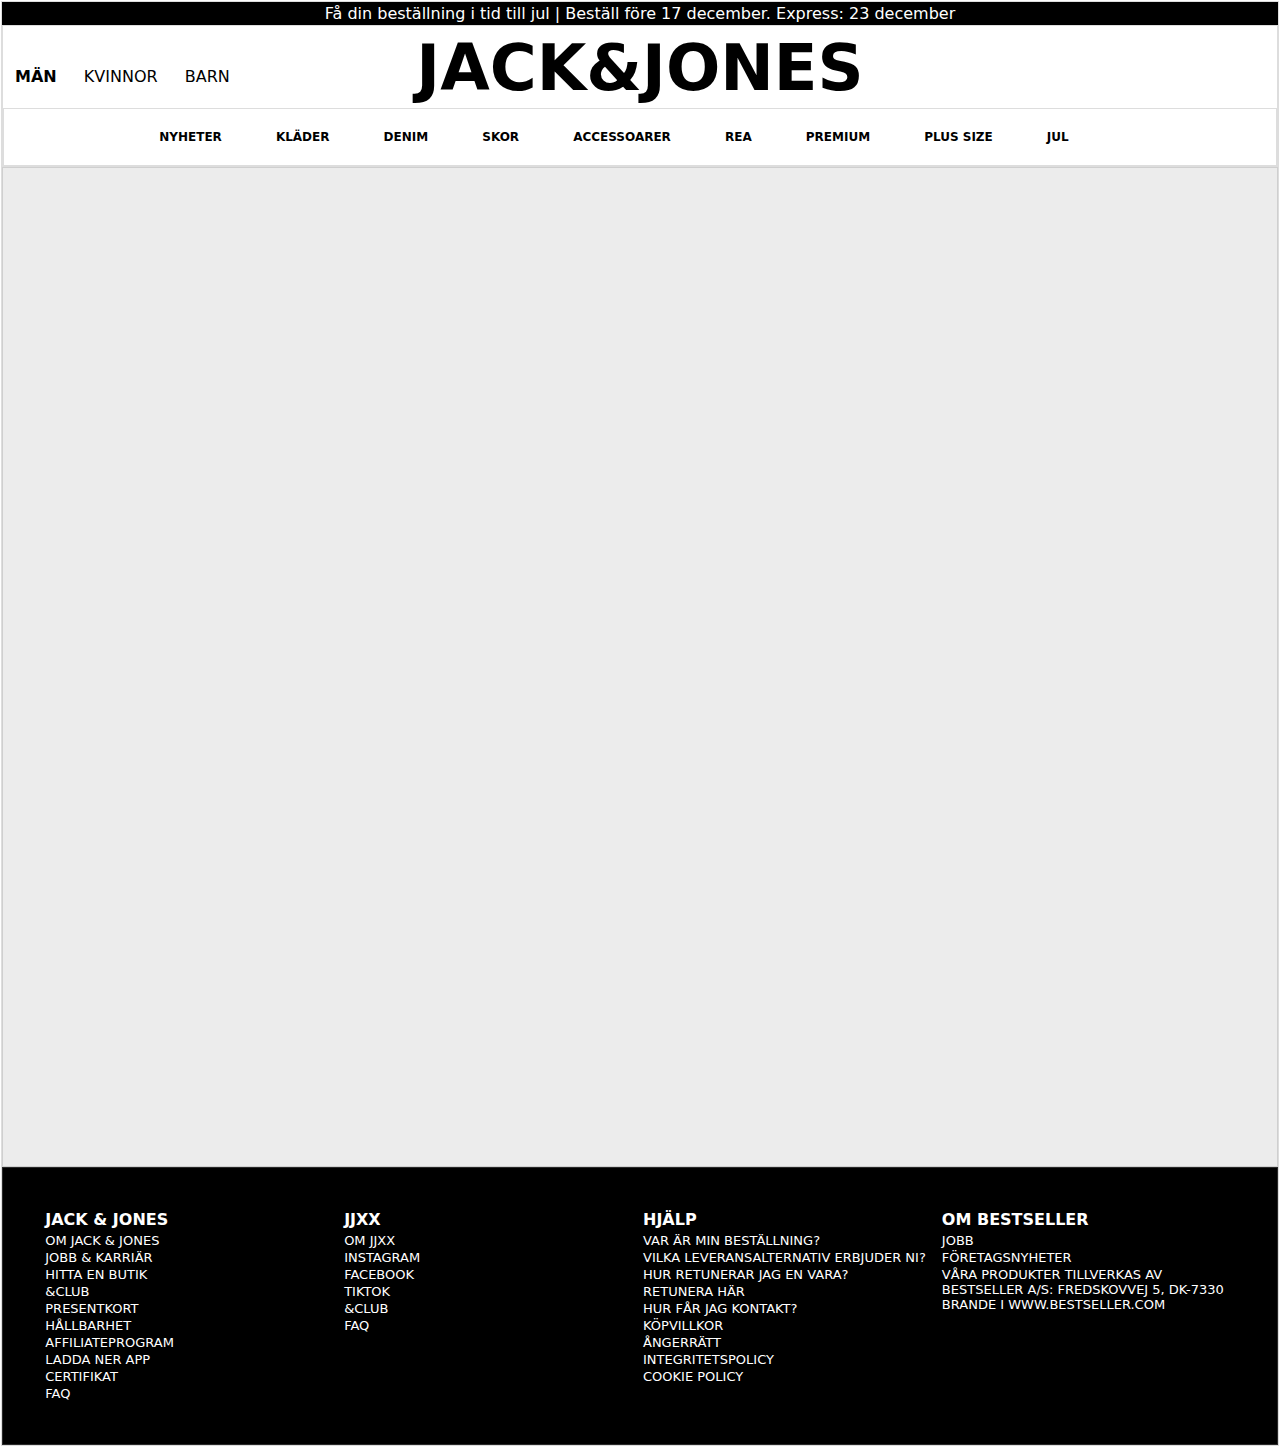
<file: Eget arbete jack and jones/index.html>
<html lang="en">
  <head>
    <meta charset="UTF-8" />
    <meta name="viewport" content="width=device-width, initial-scale=1.0" />
    <title>Document</title>
    <link rel="stylesheet" href="https://cdn.jsdelivr.net/npm/bootstrap-icons@1.11.3/font/bootstrap-icons.css"/>
    <link rel="stylesheet" href="style.css" />
    <script src="main.js" defer></script>
  </head>
  <body>
    <div class="message">
      <p>
        Få din beställning i tid till jul | Beställ före 17 december. Express:
        23 december
      </p>
    </div>
    <header>
      <div class="normalmeny" id="mobilemode1">
        <a class="MAN" href="./index.html">MÄN</a>
        <a class="WOMEN" href="./Women.html">KVINNOR</a>
        <a class="JUNIOR" href="./JUNIOR.html">BARN</a>
      </div>
      <div><span class="menuButton" onclick="toggleMenu()">&equiv;</span></div>
      <div class="mobileMode">
        <div><h1>JACK&JONES</h1></div>
      </div>
      <div class="MenyIndent">
        <div class="Meny950px">
          <a class="NYHETER" href="nyheter.html">NYHETER</a>
          <a class="KLÄDER" href="kläder.html">KLÄDER</a>
          <a class="DENIM" href="denim.html">DENIM</a>
          <a class="SKOR" href="skor.html">SKOR</a>
          <a class="ACCESSOARER" href="accessoarer.html">ACCESSOARER</a>
          <a class="REA" href="rea.html">REA</a>
          <a class="PREMIUM" href="premium.html">PREMIUM</a>
          <a class="PLUSSIZE" href="plussize.html">PLUS SIZE</a>
          <a class="JUL" href="jul.html">JUL</a>
        </div>
      </div>
    </header>

    <main></main>

    <footer>
      <div class="LINKS" id="LINKS">
        <div class="JACK">
          <div class="headers2">
            <p onclick="myFunction()">JACK & JONES</p>
          </div>
          <div id="m1" class="m1 hidden">
            <a class="A1" href="om.html">OM JACK & JONES</a>
            <a class="A2" href="jobb.html">JOBB & KARRIÄR</a>
            <a class="A3" href="hitta.html">HITTA EN BUTIK</a>
            <a class="A4" href="club.html">&CLUB</a>
            <a class="A5" href="presentkort.html">PRESENTKORT</a>
            <a class="A6" href="hållbarhet.html">HÅLLBARHET</a>
            <a class="A7" href="affiliateprogram.html">AFFILIATEPROGRAM</a>
            <a class="A8" href="ladda.html">LADDA NER APP</a>
            <a class="A9" href="certifikat.html">CERTIFIKAT</a>
            <a class="A10" href="faq.html">FAQ</a>
          </div>
          <div class="border"></div>
        </div>
        <div class="JJXX">
          <div class="headers2">
            <div onclick="toggleJJXX()">JJXX</div>
          </div>
          <div class="m2 hidden" id="m2">
            <a class="A1" href="om.html">OM JJXX</a>
            <a class="A2" href="instagram.html">INSTAGRAM</a>
            <a class="A3" href="facebook.html">FACEBOOK</a>
            <a class="A4" href="tiktok.html">TIKTOK</a>
            <a class="A5" href="club.html">&CLUB</a>
            <a class="A6" href="faq.html">FAQ</a>
          </div>
          <div class="border"></div>
        </div>
        <div class="HELP">
          <div class="headers2">
            <p onclick="toggleHelp()">HJÄLP</p>
          </div>
          <div class="m3 hidden" id="m3">
            <a class="A1" href="var.html">VAR ÄR MIN BESTÄLLNING?</a>
            <a class="A2" href="vilka.html"
              >VILKA LEVERANSALTERNATIV ERBJUDER NI?</a
            >
            <a class="A3" href="hur.html">HUR RETUNERAR JAG EN VARA?</a>
            <a class="A4" href="retunera.html">RETUNERA HÄR</a>
            <a class="A5" href="hur.html">HUR FÅR JAG KONTAKT?</a>
            <a class="A6" href="köpvillkor.html">KÖPVILLKOR</a>
            <a class="A7" href="ångerrätt.html">ÅNGERRÄTT</a>
            <a class="A8" href="integritetspolicy.html">INTEGRITETSPOLICY</a>
            <a class="A9" href="cookie.html">COOKIE POLICY</a>
          </div>
          <div class="border"></div>
        </div>
        <div class="BESTCELLER">
          <div class="headers2">
            <p onclick="toggleBestceller()">OM BESTSELLER</p>
          </div>
          <div class="m4 hidden" id="m4">
            <a class="A1" href="jobb.html">JOBB</a>
            <a class="A2" href="företagsnyheter.html">FÖRETAGSNYHETER</a>
            <a class="A3" href="våra.html"
              >VÅRA PRODUKTER TILLVERKAS AV BESTSELLER A/S: FREDSKOVVEJ 5,
              DK-7330 BRANDE I WWW.BESTSELLER.COM</a
            >
          </div>
          <div class="border"></div>
        </div>
      </div>
    </footer>
    <header class="headerMobile">
      <div class="testTop" id="testTop1">
        <a class="MAN" href="./index.html">MÄN</a>
        <a class="WOMEN" href="./Women.html">KVINNOR</a>
        <a class="JUNIOR" href="./JUNIOR.html">BARN</a>
        <span class="removeMenu" onclick="toggleMenu()">&times;</span>
      </div>

      <div class="testBottom">
        <a class="NYHETER" href="nyheter.html">NYHETER</a>
        <a class="KLÄDER" href="kläder.html">KLÄDER</a>
        <a class="DENIM" href="denim.html">DENIM</a>
        <a class="SKOR" href="skor.html">SKOR</a>
        <a class="ACCESSOARER" href="accessoarer.html">ACCESSOARER</a>
        <a class="REA" href="rea.html">REA</a>
        <a class="PREMIUM" href="premium.html">PREMIUM</a>
        <a class="PLUSSIZE" href="plussize.html">PLUS SIZE</a>
        <a class="JUL" href="jul.html">JUL</a>
      </div>
    </header>
  </body>
</html>
</file>
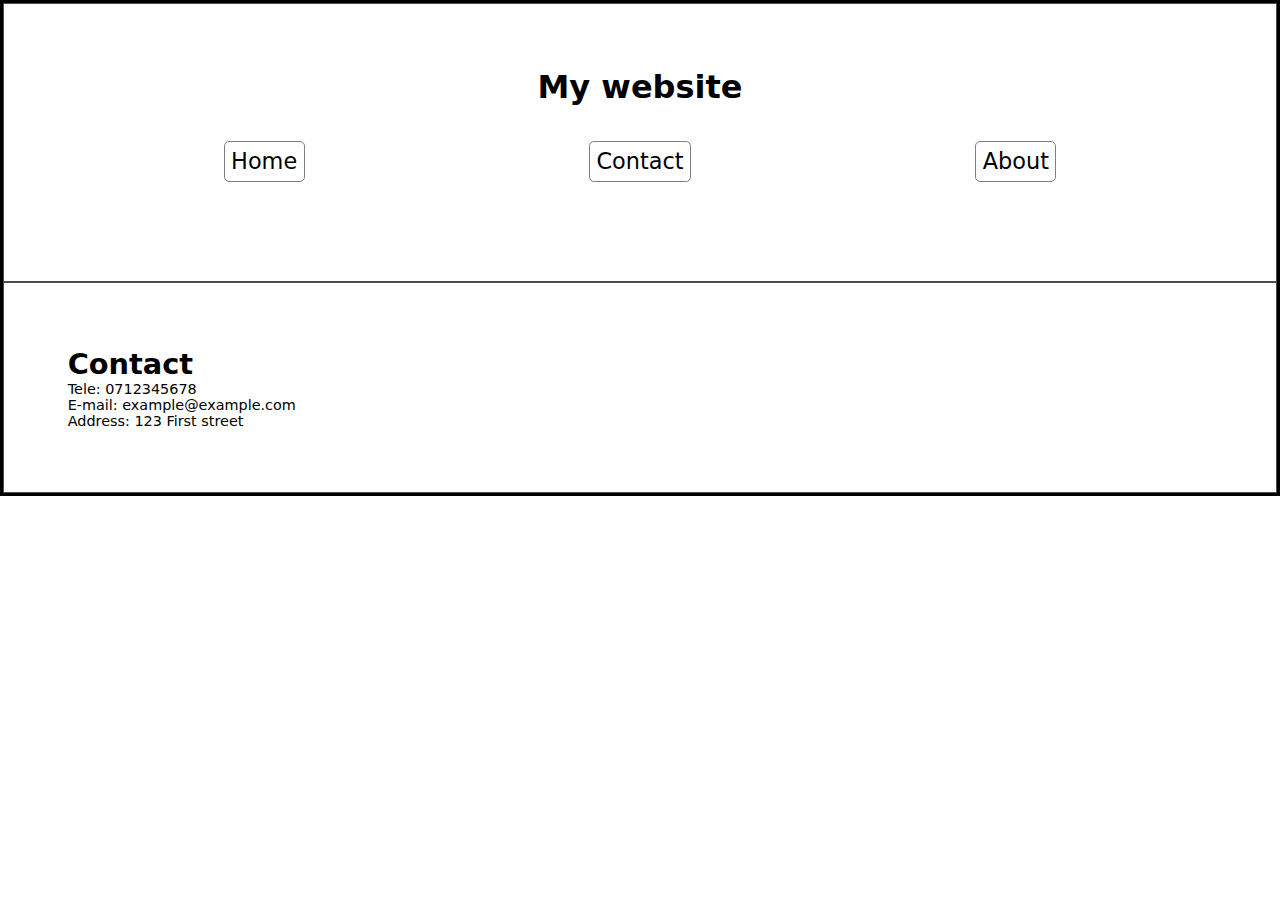
<file: halvkurs/index.html>
<!DOCTYPE html>
<html lang="en">
<head>
    <meta charset="UTF-8">
    <meta name="viewport" content="width=device-width, initial-scale=1.0">
    <title>My website</title>
    <link rel="stylesheet" href="style.css">
    <script src="main.js"></script>

</head>
<body>
    <header>
        <div class="mobilemode">
        <h1>My website</h1>
        <div><span class="menuButton" id="MenuButton" onclick="toggleMenu()">&equiv;</span></div>
        
        </div>
        <nav class="hidden">


            <a href="/index.html">Home</a>
            <a href="#contact">Contact</a>
            <a href="about.html">About</a>

        </nav>


    </header>
   
    <footer>

        <div class="contact" id="contact">
            <h1>Contact</h1>
            <p>Tele: 0712345678</p>
            <p>E-mail: example@example.com</p>
            <P>Address: 123 First street</P>


        </div>


    </footer>
</body>
</html>
</file>
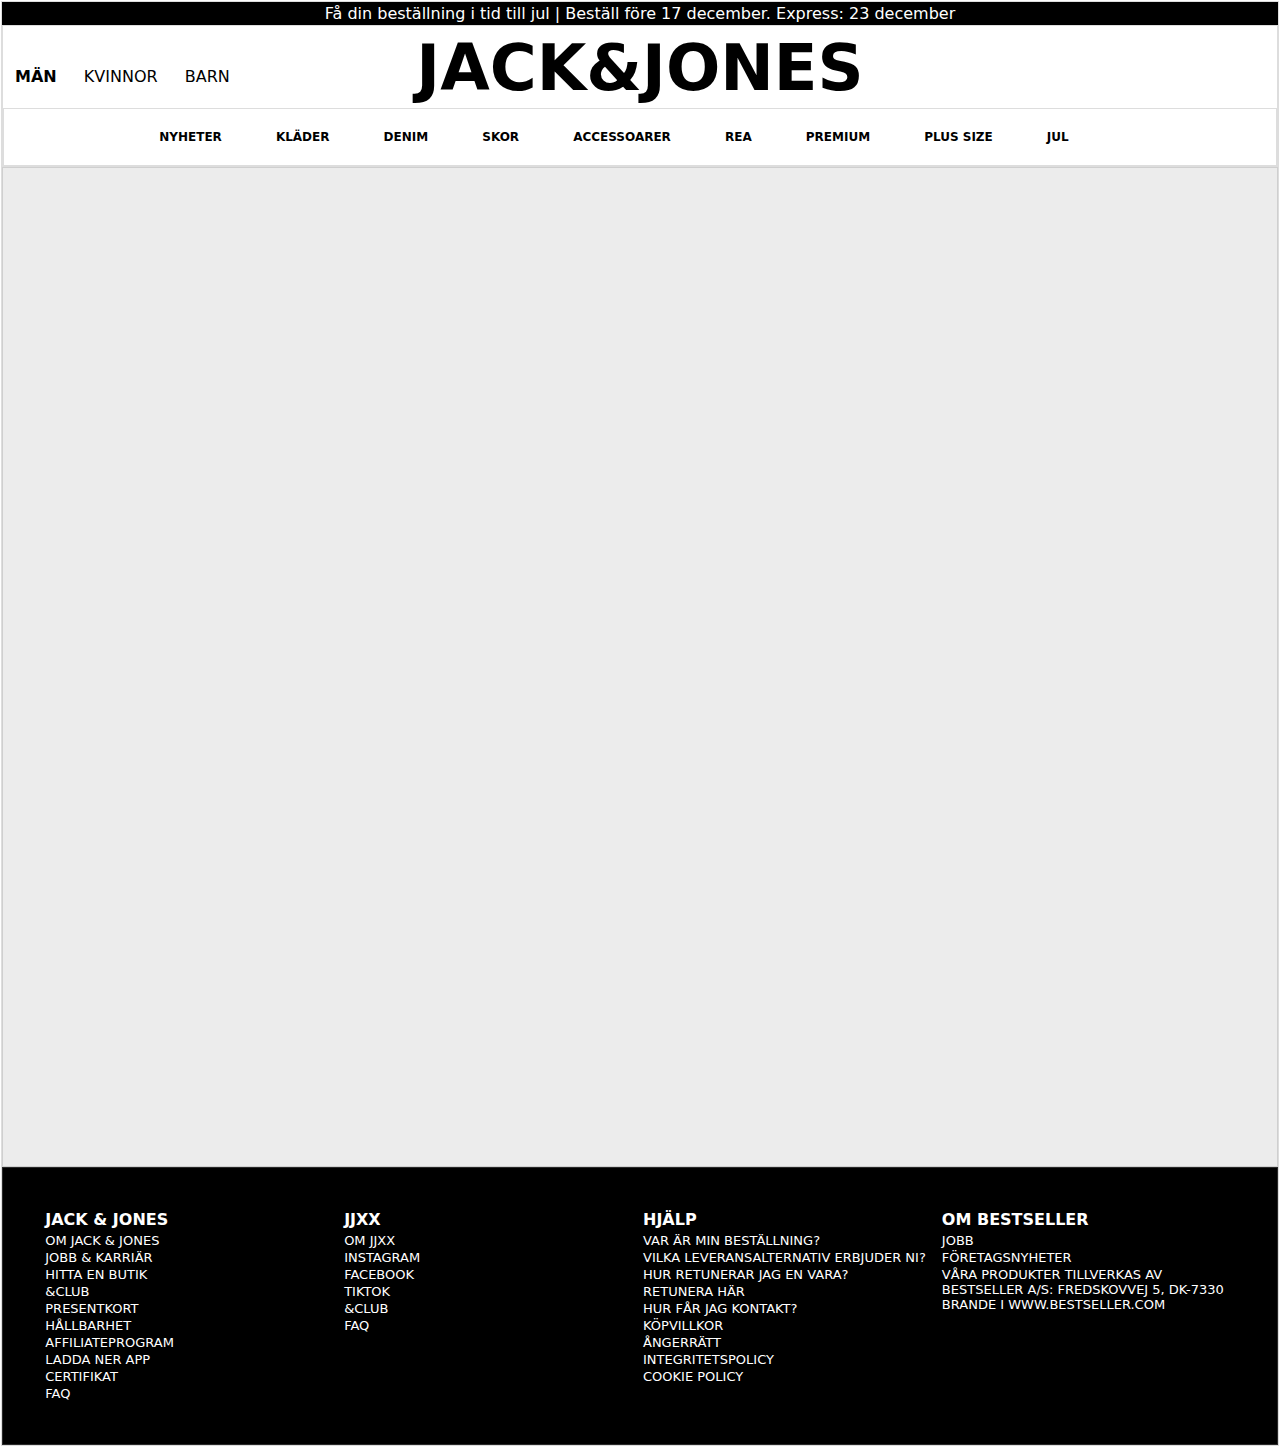
<file: Eget arbete jack and jones/accessoarer.html>
<html lang="en">
  <head>
    <meta charset="UTF-8" />
    <meta name="viewport" content="width=device-width, initial-scale=1.0" />
    <title>Document</title>
    <link
      rel="stylesheet"
      href="https://cdn.jsdelivr.net/npm/bootstrap-icons@1.11.3/font/bootstrap-icons.css"
    />
    <link rel="stylesheet" href="style.css" />
    <script src="main.js" defer></script>
  </head>
  <body>
    <div class="message">
      <p>
        Få din beställning i tid till jul | Beställ före 17 december. Express:
        23 december
      </p>
    </div>
    <header>
      <div class="normalmeny" id="mobilemode1">
        <a class="MAN" href="./index.html">MÄN</a>
        <a class="WOMEN" href="./Women.html">KVINNOR</a>
        <a class="JUNIOR" href="./JUNIOR.html">BARN</a>
      </div>
      <div><span class="menuButton" onclick="toggleMenu()">&equiv;</span></div>
      <div class="mobileMode">
        <div><h1>JACK&JONES</h1></div>
      </div>
      <div class="MenyIndent">
        <div class="Meny950px">
          <a class="NYHETER" href="nyheter.html">NYHETER</a>
          <a class="KLÄDER" href="kläder.html">KLÄDER</a>
          <a class="DENIM" href="denim.html">DENIM</a>
          <a class="SKOR" href="skor.html">SKOR</a>
          <a class="ACCESSOARER" href="accessoarer.html">ACCESSOARER</a>
          <a class="REA" href="rea.html">REA</a>
          <a class="PREMIUM" href="premium.html">PREMIUM</a>
          <a class="PLUSSIZE" href="plussize.html">PLUS SIZE</a>
          <a class="JUL" href="jul.html">JUL</a>
        </div>
      </div>
    </header>

    <main></main>

    <footer>
      <div class="LINKS" id="LINKS">
        <div class="JACK">
          <div class="headers2">
            <p onclick="myFunction()">JACK & JONES</p>
          </div>
          <div id="m1" class="m1 hidden">
            <a class="A1" href="om.html">OM JACK & JONES</a>
            <a class="A2" href="jobb.html">JOBB & KARRIÄR</a>
            <a class="A3" href="hitta.html">HITTA EN BUTIK</a>
            <a class="A4" href="club.html">&CLUB</a>
            <a class="A5" href="presentkort.html">PRESENTKORT</a>
            <a class="A6" href="hållbarhet.html">HÅLLBARHET</a>
            <a class="A7" href="affiliateprogram.html">AFFILIATEPROGRAM</a>
            <a class="A8" href="ladda.html">LADDA NER APP</a>
            <a class="A9" href="certifikat.html">CERTIFIKAT</a>
            <a class="A10" href="faq.html">FAQ</a>
          </div>
          <div class="border"></div>
        </div>
        <div class="JJXX">
          <div class="headers2">
            <div onclick="toggleJJXX()">JJXX</div>
          </div>
          <div class="m2 hidden" id="m2">
            <a class="A1" href="om.html">OM JJXX</a>
            <a class="A2" href="instagram.html">INSTAGRAM</a>
            <a class="A3" href="facebook.html">FACEBOOK</a>
            <a class="A4" href="tiktok.html">TIKTOK</a>
            <a class="A5" href="club.html">&CLUB</a>
            <a class="A6" href="faq.html">FAQ</a>
          </div>
          <div class="border"></div>
        </div>
        <div class="HELP">
          <div class="headers2">
            <p onclick="toggleHelp()">HJÄLP</p>
          </div>
          <div class="m3 hidden" id="m3">
            <a class="A1" href="var.html">VAR ÄR MIN BESTÄLLNING?</a>
            <a class="A2" href="vilka.html"
              >VILKA LEVERANSALTERNATIV ERBJUDER NI?</a
            >
            <a class="A3" href="hur.html">HUR RETUNERAR JAG EN VARA?</a>
            <a class="A4" href="retunera.html">RETUNERA HÄR</a>
            <a class="A5" href="hur.html">HUR FÅR JAG KONTAKT?</a>
            <a class="A6" href="köpvillkor.html">KÖPVILLKOR</a>
            <a class="A7" href="ångerrätt.html">ÅNGERRÄTT</a>
            <a class="A8" href="integritetspolicy.html">INTEGRITETSPOLICY</a>
            <a class="A9" href="cookie.html">COOKIE POLICY</a>
          </div>
          <div class="border"></div>
        </div>
        <div class="BESTCELLER">
          <div class="headers2">
            <p onclick="toggleBestceller()">OM BESTSELLER</p>
          </div>
          <div class="m4 hidden" id="m4">
            <a class="A1" href="jobb.html">JOBB</a>
            <a class="A2" href="företagsnyheter.html">FÖRETAGSNYHETER</a>
            <a class="A3" href="våra.html"
              >VÅRA PRODUKTER TILLVERKAS AV BESTSELLER A/S: FREDSKOVVEJ 5,
              DK-7330 BRANDE I WWW.BESTSELLER.COM</a
            >
          </div>
          <div class="border"></div>
        </div>
      </div>
    </footer>
    <header class="headerMobile">
      <div class="testTop" id="testTop1">
        <a class="MAN" href="./index.html">MÄN</a>
        <a class="WOMEN" href="./Women.html">KVINNOR</a>
        <a class="JUNIOR" href="./JUNIOR.html">BARN</a>
        <span class="removeMenu" onclick="toggleMenu()">&times;</span>
      </div>

      <div class="testBottom">
        <a class="NYHETER" href="nyheter.html">NYHETER</a>
        <a class="KLÄDER" href="kläder.html">KLÄDER</a>
        <a class="DENIM" href="denim.html">DENIM</a>
        <a class="SKOR" href="skor.html">SKOR</a>
        <a class="ACCESSOARER" href="accessoarer.html">ACCESSOARER</a>
        <a class="REA" href="rea.html">REA</a>
        <a class="PREMIUM" href="premium.html">PREMIUM</a>
        <a class="PLUSSIZE" href="plussize.html">PLUS SIZE</a>
        <a class="JUL" href="jul.html">JUL</a>
      </div>
    </header>
  </body>
</html>
</file>
<file: Eget arbete jack and jones/style.css>
@import 'menu.css';

/* ========== GLOBAL BASE ========== */
a{
    text-decoration: none;
    color: rgb(255, 255, 255);
}
*{
    font-family: system-ui, -apple-system, BlinkMacSystemFont, 'Segoe UI', Roboto, Oxygen, Ubuntu, Cantarell, 'Open Sans', 'Helvetica Neue', sans-serif;
    box-sizing: border-box;
    margin: 0;
    border: 1px solid rgba(0, 0, 0, 0);
}
body{
    border: 1px solid rgba(139, 139, 139, 0.295);
}
header, main, footer{
    border: 1px solid rgba(139, 139, 139, 0.295);
}
main, footer{
    padding: 3%;
}

/* ========== TOP MESSAGE ========== */
.message{
    background-color: black;
    color: white;
    text-align: center;
}

/* ========== HEADER ========== */
header{
    display: grid;
}

/* Logo */
.mobileMode h1{
    text-align: center;
    align-self: center;
}

/* ===== menu mobile ===== */
.Meny950px{
    display: none;
    font-weight: bold;
}
.Meny950px .nyheter:hover{text-decoration: underline;}
.Meny950px .KLÄDER:hover{text-decoration: underline;}
.Meny950px .DENIM:hover{text-decoration: underline;}
.Meny950px .SKOR:hover{text-decoration: underline;}
.Meny950px .ACCESSOARER:hover{text-decoration: underline;}
.Meny950px .REA:hover{text-decoration: underline;}
.Meny950px .PREMIUM:hover{text-decoration: underline;}
.Meny950px .PLUSSIZE:hover{text-decoration: underline;}
.Meny950px .JUL:hover{text-decoration: underline;}

/* Top menu MÄN / KVINNOR / BARN (mobile default) */
.normalmeny{
    display: none;
    position: absolute;
}

.visible{
    left:0px;
}

.hidden{
    display: block;
}

/* ===== menu >950px ===== */
@media(min-width:950px){
    .mobileMode h1{
        font-size: 4rem;
    }
    .menuButton{
        display: none;
    }
    .MenyIndent{
        border: 1px solid rgba(139, 139, 139, 0.295);
    }
    .Meny950px{
        display: grid;
        grid-template-columns: repeat(10, auto);
        align-items: center;
        margin: 1.5%;
        font-size: 12px;
        place-items: center;
        margin-left: 10%;
        margin-right: 10%;
        color: black;
    }
    .Meny950px a{
        color: black;
    }
    .normalmeny{
        display: block;
    }
}

/* ===== top category menu styling ===== */
.normalmeny a{
    text-decoration: none;
    color: black;
    margin: 10px;
}

.normalmeny{
    padding-top: 40px;
}

#mobilemode1 .MAN{font-weight: bold;}
#mobilemode2 .women{font-weight: bold;}
#mobilemode3 .JUNIOR{font-weight: bold;}

.normalmeny .MAN:hover{text-decoration: underline;}
.normalmeny .WOMEN:hover{text-decoration: underline;}
.normalmeny .JUNIOR:hover{text-decoration: underline;}

/* Burger and icons */
.mobilemode{
    align-items: center;
    place-items: center;
}
span{
    font-size: 30px;
    line-height: 30px;
}

.menuButton{
    font-size: 35px;
    margin-left: 8px;
    position: absolute;
    cursor: pointer;
}

/* ========== MAIN ========== */
main{
    background-color: rgba(184, 184, 184, 0.274);
    min-height: 1000px;
}
.Tillbaka{
    color: black;
}
.Tillbaka:hover{
    text-decoration: underline;
}
/* ========== IMG =========== */
.imgbox.köp{
  display: grid;
  grid-template-columns: repeat(6, 80vw);
  overflow-x: scroll;
  scroll-snap-type: x mandatory;
  gap: 15px;
  padding: 5%;
}

.imgcontent{
  scroll-snap-align: center;
  display: flex;
  align-items: center;
  justify-content: center;
}

/* själva bilden */
.imgcontent img{
  width: 100%;
  height: 100%;
  display: block;
  object-fit: cover;
}

/* Storlekar */
.size-title{
    font-size: smaller;
}
.size{
  width: 45px;
  height: 45px;
  border: 1px solid rgba(128, 128, 128, 0.466);
  background-color: white;
  display: flex;
  align-items: center;
  justify-content: center;
  font-weight: bold;
  cursor: pointer;
}

.size:hover{
  border: 1px solid black;
  transition: 1s;
}

.selected{
  border: 1px solid black;
}
.sizes{
  display: grid;
  grid-template-columns: repeat(5, 45px);
  gap: 5px;
}
/* köp knapp */
.product-buttons{
  display: grid;
  grid-template-columns: 1fr 45px;
  gap: 10px;
  margin-top: 20px;
}

.add-cart{
  padding: 15px;
  background-color: black;
  color: white;
  cursor: pointer;
  border: 1px solid black;
}

.favorite{
  width: 50px;
  background-color: white;
  border: 1px solid black;
  font-size: 20px;
  cursor: pointer;
}

.add-cart:hover{
    color: black;
    background: white;
    transition: 0.5s;
} 

/* produktbeskrivning */
.product-discription{
    font-size: 1.2rem;
    font-weight: 600;
    margin-top: 10px;
    margin-bottom: 10px;
}
.product-titel{
    margin-top: 30px;
}
@media (min-width: 770px) {

  .product-layout{
    display: grid;
    grid-template-columns: 1fr 1fr;
    gap: 10px;
    align-items: top;
    border: 1px solid red;
  }

  .imgbox.köp{
  display: grid;
  grid-template-columns: repeat(6, 50vw);
  overflow-x: scroll;
  scroll-snap-type: x mandatory;
  gap: 15px;
  padding: 5%;
}

}

/* ======== cards ======== */

.cards{
  display: grid;
  gap: 5px;
}
@media(min-width: 550px){
    .cards{
    grid-template-columns: repeat(3, 1fr);
}
}
@media(min-width: 770px){
  .cards{
    grid-template-columns: repeat(4, 1fr);
  }
}

.card{
  display: grid;
  padding: 0;          
  overflow: hidden;    
}


.card .imgbox.köp{
  display: grid;
  grid-template-columns: repeat(6, 100%);
  overflow-x: scroll;
  scroll-snap-type: x mandatory; 
  gap: 0;
  padding: 0;
  margin: 0;
}

.card .imgcontent{
  scroll-snap-align: center;
  aspect-ratio: 1 / 1;
  overflow: hidden;
  margin: 0;
  padding: 0;
}

.card .imgcontent img{
  width: 100%;
  height: 100%;
  object-fit: cover;
  display: block;
}
.card-link{
  text-decoration: none;
  color: black;
}


/* CHAT-GPT */
.card .imgbox.köp{
  scrollbar-width: thin;
  scrollbar-color: rgba(0,0,0,0.35) transparent;
}

.card:hover{
    border: 1px solid black;
    transition: 1s;
}



/* ========== FOOTER ========== */
footer{
    background-color: black;
    color: white;
}

.headers{
    display: grid;
    font-weight: bold;
}

.links .headers2{
    display: grid;
    font-weight: bold;
    font-size: medium;
}

/* footer mobile */
.LINKS{ 
    display: grid;
    grid-template-rows: repeat(4,auto);    
    font-size: small;
}

/* keep them hidden by default */
.m1, .m2, .m3, .m4 {
    display: none;
}

/* show them with GRID when open */
.m1.open, .m2.open, .m3.open, .m4.open {
    display: grid;
    grid-template-columns: 1fr; /* en kolumn = under varandra */
    gap: 6px; /* valfritt mellanrum */
}

.border{
    border: 1px solid white;
}


/* footer hover effects */
.m1 .A1:hover{text-decoration: underline;}
.m1 .A2:hover{text-decoration: underline;}
.m1 .A3:hover{text-decoration: underline;}
.m1 .A4:hover{text-decoration: underline;}
.m1 .A5:hover{text-decoration: underline;}
.m1 .A6:hover{text-decoration: underline;}
.m1 .A7:hover{text-decoration: underline;}
.m1 .A8:hover{text-decoration: underline;}
.m1 .A9:hover{text-decoration: underline;}
.m1 .A10:hover{text-decoration: underline;}

.m2 .A1:hover{text-decoration: underline;}
.m2 .A2:hover{text-decoration: underline;}
.m2 .A3:hover{text-decoration: underline;}
.m2 .A4:hover{text-decoration: underline;}
.m2 .A5:hover{text-decoration: underline;}
.m2 .A6:hover{text-decoration: underline;}

.m3 .A1:hover{text-decoration: underline;}
.m3 .A2:hover{text-decoration: underline;}
.m3 .A3:hover{text-decoration: underline;}
.m3 .A4:hover{text-decoration: underline;}
.m3 .A5:hover{text-decoration: underline;}
.m3 .A6:hover{text-decoration: underline;}
.m3 .A7:hover{text-decoration: underline;}
.m3 .A8:hover{text-decoration: underline;}
.m3 .A9:hover{text-decoration: underline;}

.m4 .A1:hover{text-decoration: underline;}
.m4 .A2:hover{text-decoration: underline;}
.m4 .A3:hover{text-decoration: underline;}


/* ===== footer >950px ===== */
@media(min-width:950px){
    .headers{
        grid-template-columns: repeat(4,1fr);
    }

    .LINKS{ 
        font-size: small;
        display: grid;
        grid-template-columns: repeat(4,1fr);
    }

    .border{
        display: none;
    }

    .hidden{
        display: grid;
    }
}
</file>
<file: halvkurs/style.css>
*{
    font-family: system-ui, -apple-system, BlinkMacSystemFont, 'Segoe UI', Roboto, Oxygen, Ubuntu, Cantarell, 'Open Sans', 'Helvetica Neue', sans-serif;
    box-sizing: border-box;
    margin: 0;

/*     border: 1px solid rgb(0, 0, 0); */
}
body{
    border: 3px solid black;
}

header, main, footer{
    padding: 5%;
    border: 1px solid rgb(77, 77, 77);
}
/* header börjar här */

.mobilemode{
    display: grid;
    grid-template-columns: 1fr auto;
}
.mobilemode h1{
    place-self: center;
    
}


.h1{
    place-items: center;
}
div{align-items: center;}

/* menyn börjar här */
nav{
    border: 1px solid rgba(0, 0, 0, 0);
    padding: 3%;
    display: grid;
    gap: 5%;
}

a{
    text-decoration: none;
    color: black;
    font-size: 1.4rem;
    border: 1px solid grey;
    border-radius: 5px;
    padding: 2%;
}

.menuButton{
    font-size: 2.4rem;
    line-height: 1rem;;
}

#MenuButton{
    top:20px;
    right:30px;
    position: absolute;/* FARLIG */
}
#accountButton{
    top:20px;
    left:30px;
    position: absolute;/* FARLIG */
}
#searchButton{
    top:20px;
    left:60px;
    position: absolute;/* FARLIG */
}

html{
    scroll-behavior: smooth;
}

.hidden{
    display: none;
}


@media(min-width:600px){

/* nav start */
    nav{
        grid-template-columns: 1fr 1fr 1fr;
        place-items: center;

    }
    .hidden{
        display: grid;
    
    }

    #MenuButton{
        display: none;
    }
/* nav slut */

}

/* menyn tar slut här */

/* header slutar här */

.contact{
    font-size: 0.9rem;
}
</file>
